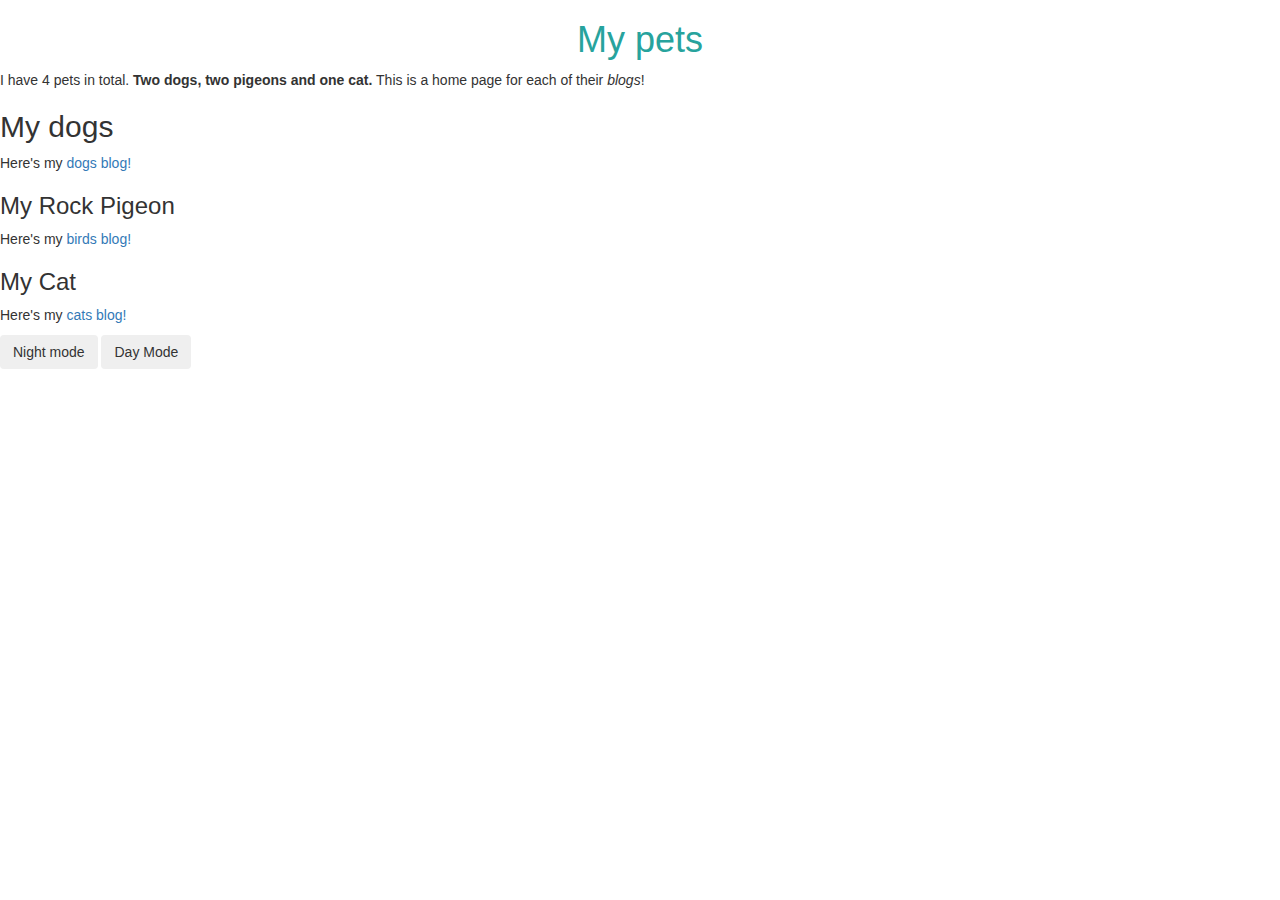
<file: index.html>
<!DOCTYPE html>
<html lang="en-US">
<head>
  <link href="css/bootstrap.css" rel="stylesheet" type="text/css">
  <link href="css/styles.css" rel="stylesheet" type="text/css">
  <script src="js/jquery-3.5.1.js"></script>
  <script src="js/scripts.js"></script>
  <Title>All About Lucain's Pets</Title>
</head>
<body>
  <h1>My pets</h1>
  <p>I have 4 pets in total. <strong>Two dogs, two pigeons and one cat.</strong> This is a home page for each of their <em>blogs</em>!</p>
  
  <h2> My dogs</h2>
  <p>Here's my <a href="dogs-blog.html">dogs blog!</a></p>

  <h3>My Rock Pigeon</h3>
  <p>Here's my <a href="birds-blog.html">birds blog!</a></p>
  
  <h3>My Cat</h3>
  <p>Here's my <a href="cats-blog.html">cats blog!</a></p>

  <button class="btn btn-defult" id="night">Night mode</button>
  <button class="btn btn-defult" id="day">Day Mode</button>
</body>
</html>
</file>
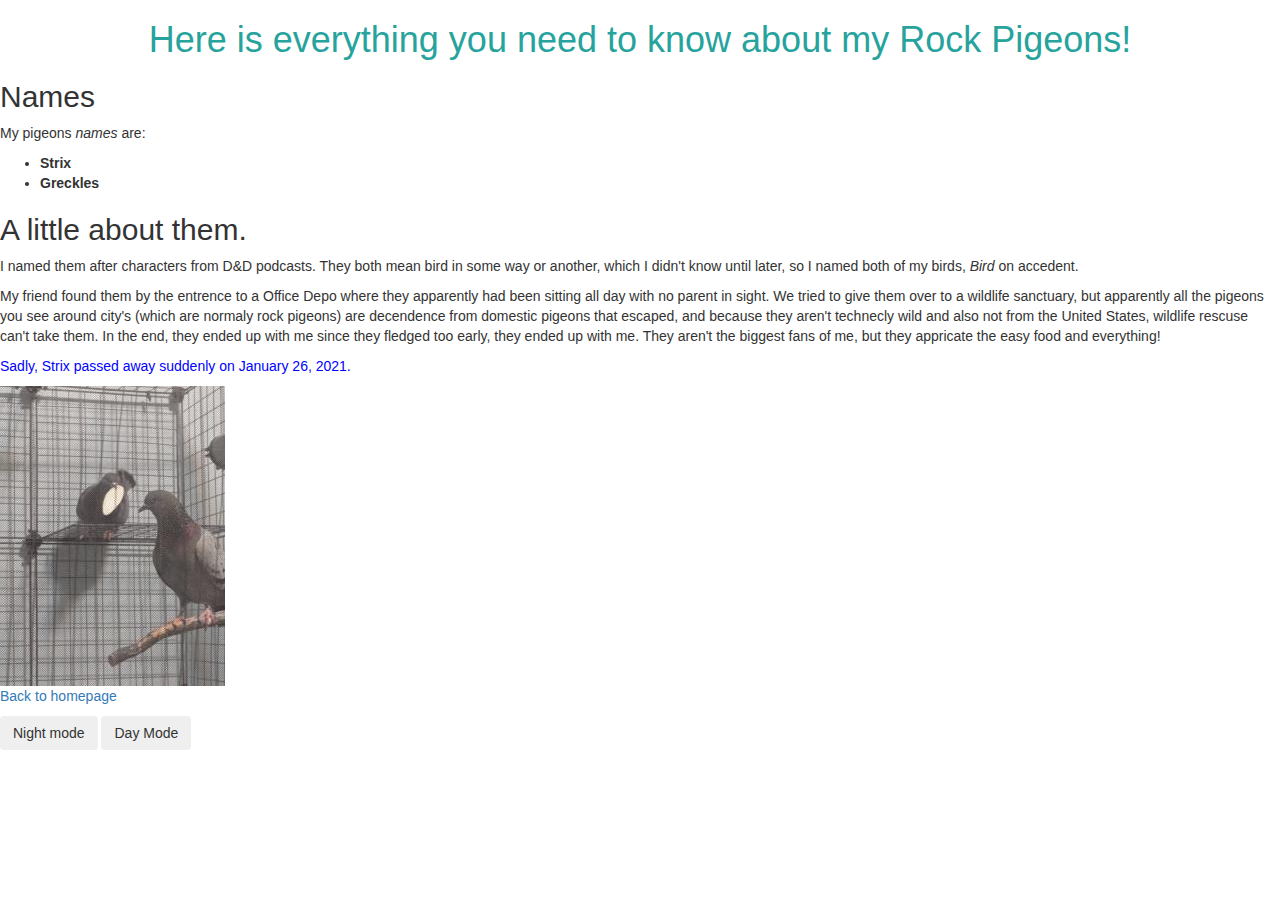
<file: birds-blog.html>
<!DOCTYPE html>
<html lang="en-us">
<head>
  <link href="css/bootstrap.css" rel="stylesheet" type="text/css">
  <link href="css/styles.css" rel="stylesheet" type="text/css">
  <script src="js/jquery-3.5.1.js"></script>
  <script src="js/scripts.js"></script>
  <title>The Pigeons</title>
</head>
<body>
  <h1>Here is everything you need to know about my Rock Pigeons!</h1>

  <h2>Names</h2>
  <p>My pigeons <em>names</em> are:</p>
  <ul>
    <li>
      <strong>Strix</strong>
    </li>
    <li>
      <strong>Greckles</strong>
    </li>
  </ul>

  <h2>A little about them.</h2>
  <p>I named them after characters from D&D podcasts. They both mean bird in some way or another, which I didn't know until later, so I named both of my birds, <em>Bird</em> on accedent.</p>
  <p>My friend found them by the entrence to a Office Depo where they apparently had been sitting all day with no parent in sight. We tried to give them over to a wildlife sanctuary, but apparently all the pigeons you see around city's (which are normaly rock pigeons) are decendence from domestic pigeons that escaped, and because they aren't technecly wild and also not from the United States, wildlife rescuse can't take them. In the end, they ended up with me since they fledged too early, they ended up with me. They aren't the biggest fans of me, but they appricate the easy food and everything!</p>
  <p class="sad">Sadly, Strix passed away suddenly on January 26, 2021.</p>

  <img src="img/pigeons.jpg" alt="A picture of Strix holding a cuddle bone in her beak, and Greckles just sitting there.">

  <p><a href="blog-for-pets.html">Back to homepage</a></p>

  <button class="btn btn-defult" id="night">Night mode</button>
  <button class="btn btn-defult" id="day">Day Mode</button>
</body>
</html>
</file>
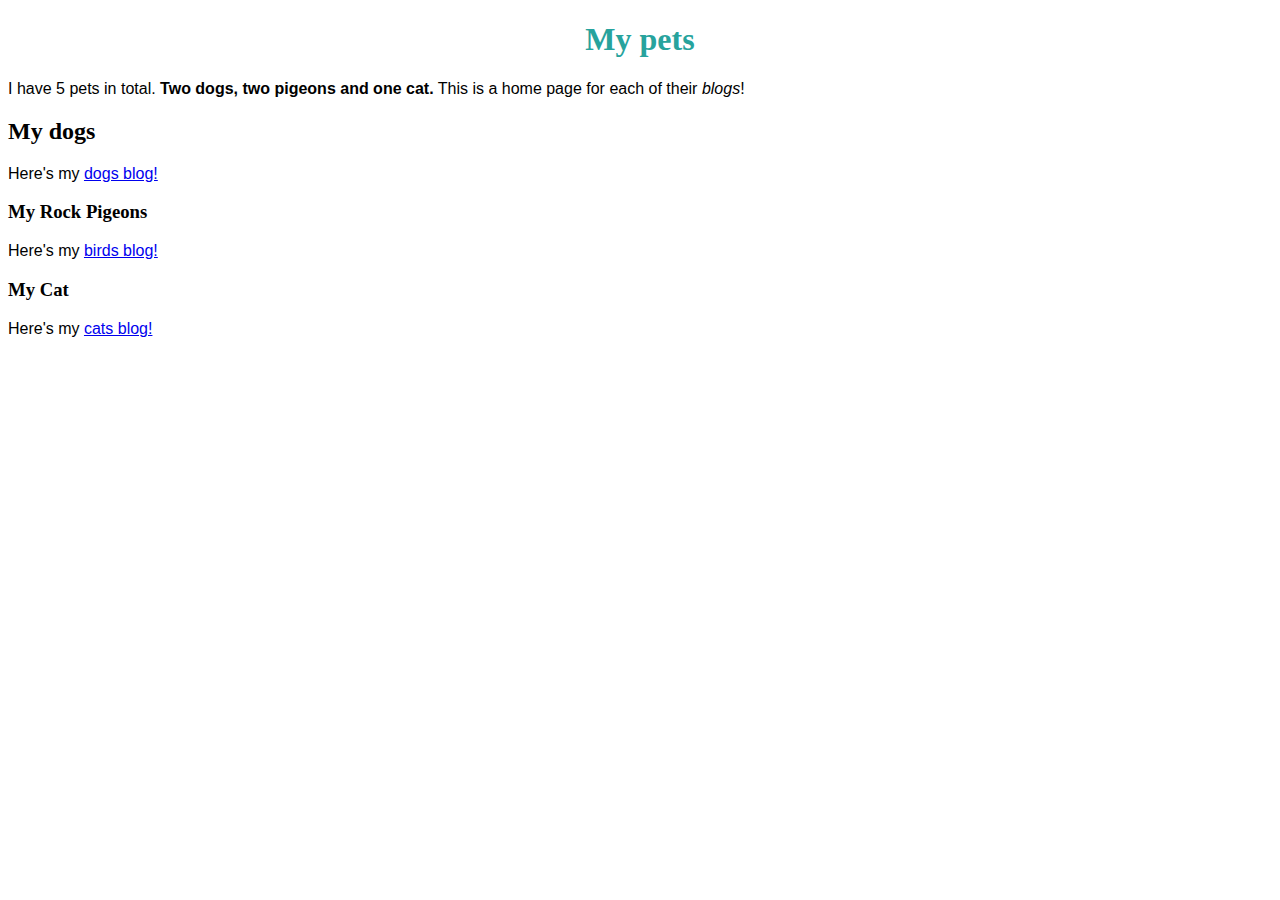
<file: blog-for-pets.html>
<!DOCTYPE html>
<html lang="en-US">
<head>
  <link href="css/styles.css" rel="stylesheet" type="text/css">
  <Title>All About Lucain's Pets</Title>
</head>
<body>
  <h1>My pets</h1>
  <p>I have 5 pets in total. <strong>Two dogs, two pigeons and one cat.</strong> This is a home page for each of their <em>blogs</em>!</p>
  
  <h2> My dogs</h2>
  <p>Here's my <a href="dogs-blog.html">dogs blog!</a></p>

  <h3>My Rock Pigeons</h3>
  <p>Here's my <a href="birds-blog.html">birds blog!</a></p>
  
  <h3>My Cat</h3>
  <p>Here's my <a href="cats-blog.html">cats blog!</a></p>
</body>
</html>
</file>
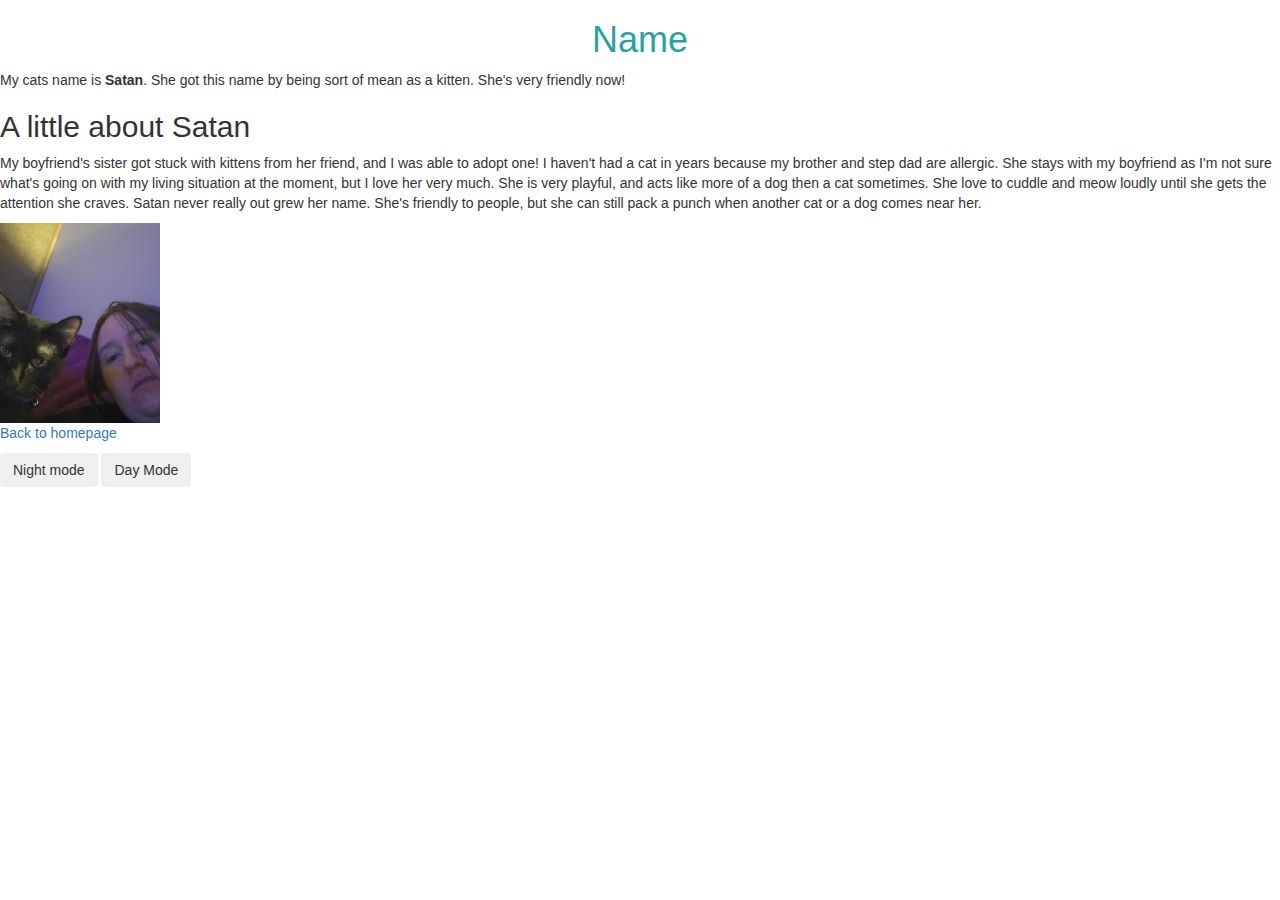
<file: cats-blog.html>
<!DOCTYPE html>
<html lang="en-us">
<head>
  <link href="css/bootstrap.css" rel="stylesheet" type="text/css">
  <link href="css/styles.css" rel="stylesheet" type="text/css">
  <script src="js/jquery-3.5.1.js"></script>
  <script src="js/scripts.js"></script>
  <title>My Cat</title>
</head>
<body>
  <h1>Name</h1>
  <p>My cats name is <strong>Satan</strong>. She got this name by being sort of mean as a kitten. She's very friendly now!</p>

  <h2>A little about Satan</h2>
  <p>My boyfriend's sister got stuck with kittens from her friend, and I was able to adopt one! I haven't had a cat in years because my brother and step dad are allergic. She stays with my boyfriend as I'm not sure what's going on with my living situation at the moment, but I love her very much. She is very playful, and acts like more of a dog then a cat sometimes. She love to cuddle and meow loudly until she gets the attention she craves. Satan never really out grew her name. She's friendly to people, but she can still pack a punch when another cat or a dog comes near her.</p>

  <img src="img/Satan.jpg" alt="A picture of Satan and me.">

  <p><a href="blog-for-pets.html">Back to homepage</a></p>
  
  <button class="btn btn-defult" id="night">Night mode</button>
  <button class="btn btn-defult" id="day">Day Mode</button>
</body>
</html>
</file>
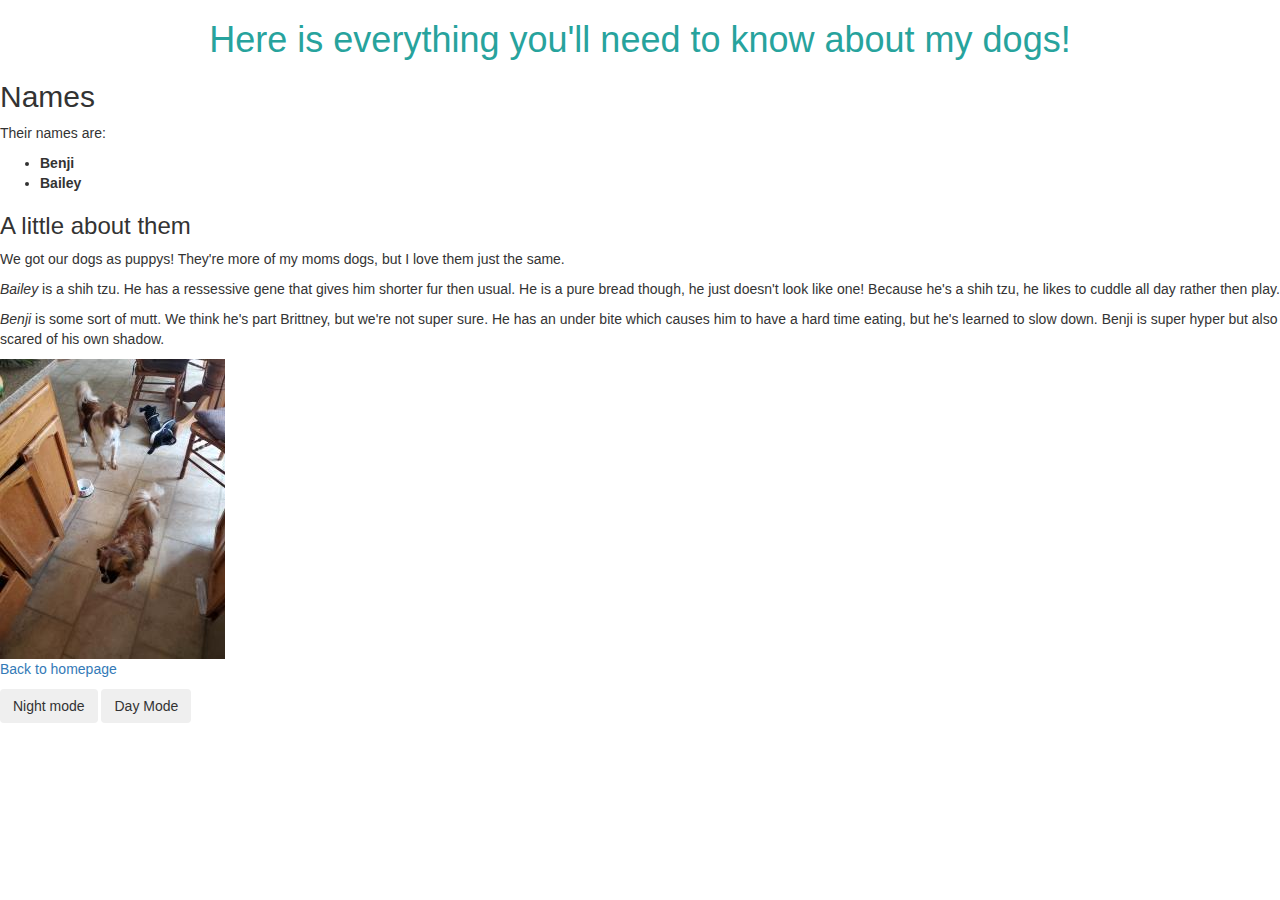
<file: dogs-blog.html>
<!DOCTYPE html>
<html lang="en-us">
<head>
  <link href="css/bootstrap.css" rel="stylesheet" type="text/css">
  <link href="css/styles.css" rel="stylesheet" type="text/css">
  <script src="js/jquery-3.5.1.js"></script>
  <script src="js/scripts.js"></script>
  <title>The dogs</title>
</head>
<body>
  <h1>Here is everything you'll need to know about my dogs!</h1>
  
  <h2>Names</h2>
  <p>Their names are:</p>
  <ul>
    <li>
      <strong>Benji</strong>
    </li>
    <li>
      <strong>Bailey</strong>
    </li>
  </ul>
  <h3>A little about them</h3>
  <p>We got our dogs as puppys! They're more of my moms dogs, but I love them just the same.</p>
  <p><em>Bailey</em>
    is a shih tzu. He has a ressessive gene that gives him shorter fur then usual. He is a pure bread though, he just doesn't look like one! Because he's a shih tzu, he likes to cuddle all day rather then play.</p>
  <p><em>Benji</em> is some sort of mutt. We think he's part Brittney, but we're not super sure. He has an under bite which causes him to have a hard time eating, but he's learned to slow down. Benji is super hyper but also scared of his own shadow.</p>
  
  <img src="img/dogs.jpg" alt="A picture of Benji (top left), and Bailey (bottom right).">

  <p><a href="blog-for-pets.html">Back to homepage</a></p>

  <button class="btn btn-defult" id="night">Night mode</button>
  <button class="btn btn-defult" id="day">Day Mode</button>
</body>
</html>
</file>
<file: css/styles.css>
h1 {
  color: #27a39d;
  text-align:center;
}

p {
  font-family: sans-serif;
}

p.sad {
  color: blue;
}

.dark-mode {
  background-color: black;
}

.dark-mode p {
  color: white;
}

.light-mode {
  background-color: white;
}

.light-mode p {
  color: black;
}
</file>
